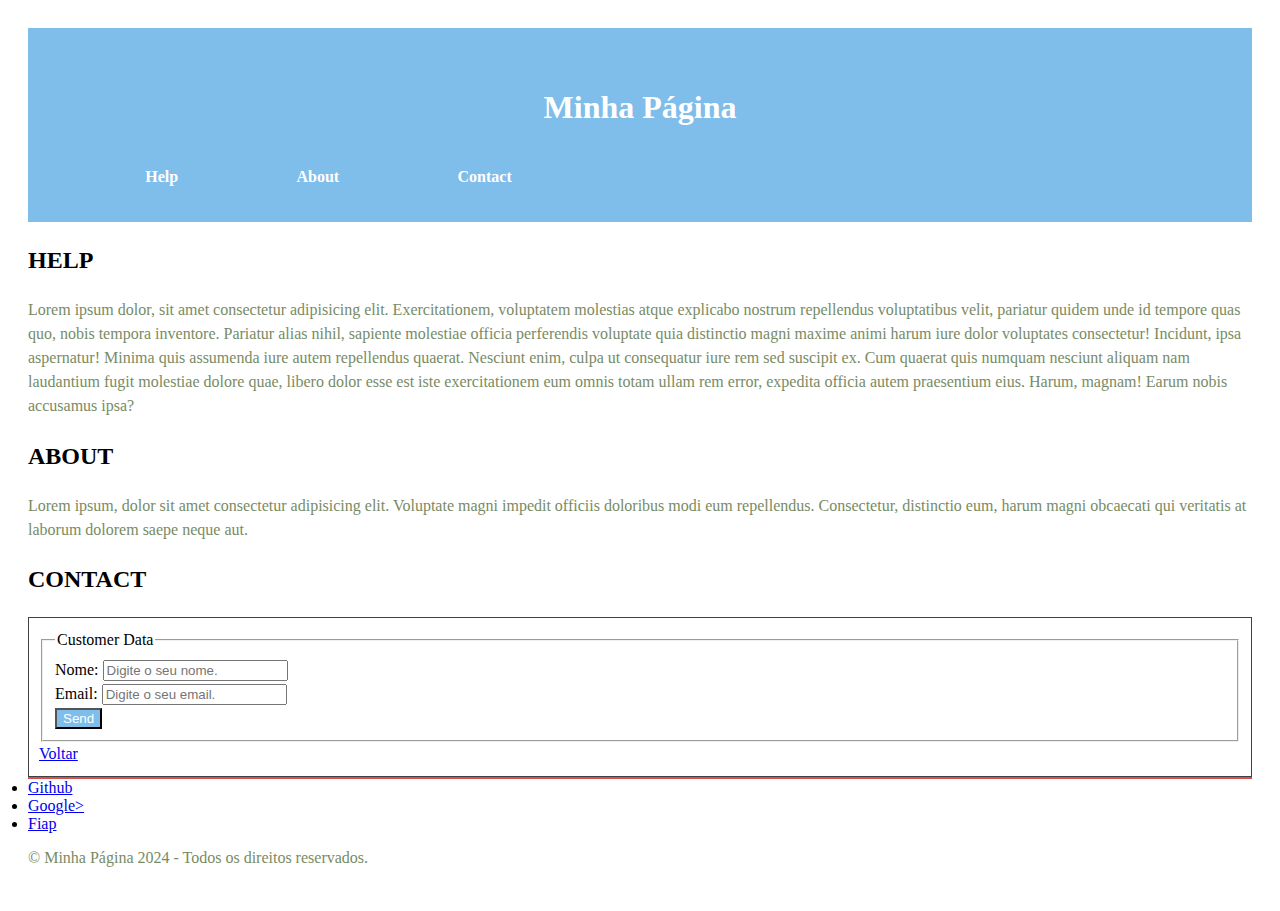
<file: index.html>
<!DOCTYPE html> <!-- Este é o DTD do HTML 5. -->

<html lang="pt-br">

<head>
	<meta charset="UTF-8" />
	<meta name="viewport" content="width=device-width,initial-scale=1.0" />
	<title>Exemplo básico de HTML</title>

	<link rel="stylesheet" href="./css/style.css">

</head>
	<body>
	<span id="topo"></span>
		<div class="container">

			<header class="cabecalho">
				<h1>Minha Página</h1>
				<nav>
					<ul>
						<li class="link"><a href="./paginas/help.html"> Help </a></li> 
						<li class="link"><a href="./paginas/about.html"> About </a></li>
						<li class="link"><a href="#contact"> Contact </a></li>
					</ul>

				</nav>
			</header>
		
			<!-- nav#menu>ul>li*3>a[href="#"]{Item -$} -->

			<section id="conteudo">
				<div> 
					<h2>HELP</h2>
					<p>
						Lorem ipsum dolor, sit amet consectetur adipisicing elit. Exercitationem, voluptatem molestias atque explicabo nostrum repellendus voluptatibus velit, pariatur quidem unde id tempore quas quo, nobis tempora inventore. Pariatur alias nihil, sapiente molestiae officia perferendis voluptate quia distinctio magni maxime animi harum iure dolor voluptates consectetur! Incidunt, ipsa aspernatur! Minima quis assumenda iure autem repellendus quaerat. Nesciunt enim, culpa ut consequatur iure rem sed suscipit ex. Cum quaerat quis numquam nesciunt aliquam nam laudantium fugit molestiae dolore quae, libero dolor esse est iste exercitationem eum omnis totam ullam rem error, expedita officia autem praesentium eius. Harum, magnam! Earum nobis accusamus ipsa?
					</p>
					<a href="./paginas/help.html" ></a>
				</div>
				<div>
					<h2>ABOUT</h2>
					<p>
						Lorem ipsum, dolor sit amet consectetur adipisicing elit. Voluptate magni impedit officiis doloribus modi eum repellendus. Consectetur, distinctio eum, harum magni obcaecati qui veritatis at laborum dolorem saepe neque aut.
					</p>
					<a href="./paginas/about.html"></a>
				</div>
				<div id="contact">
					<h2>CONTACT</h2>
					<form id="formulario">
						<fieldset>
							<legend>Customer Data</legend>

							<div> 
								<label for="idNm">Nome:</label>
								<input type="text" name="txtNm" id="idNm" placeholder="Digite o seu nome.">
							</div>
							<div> 
								<label for="idEmail">Email:</label>
								<input type="email" name="txtEmail" id="idEmail" placeholder="Digite o seu email.">
							</div>
							<div>
								<button type="button">Send</button>
							</div>

						</fieldset>
						<a href="#topo">Voltar</a>
					</form>
				</div>

			</section>


			
			<footer id="rodape">
				<nav>
					<li><a href="https://github.com/" target="_blank">Github</a></li>
					<li><a href="https://www.google.com.br/" target="_blank">Google></ahref=></li>
					<li><a href="https://www.fiap.com.br/" target="_blank">Fiap </a></li>
				</nav>

				<p>
					&copy; Minha Página 2024 - Todos os direitos reservados.
				</p>
				

			</footer>

		</div>

		
		
	</body>
</html>
</file>
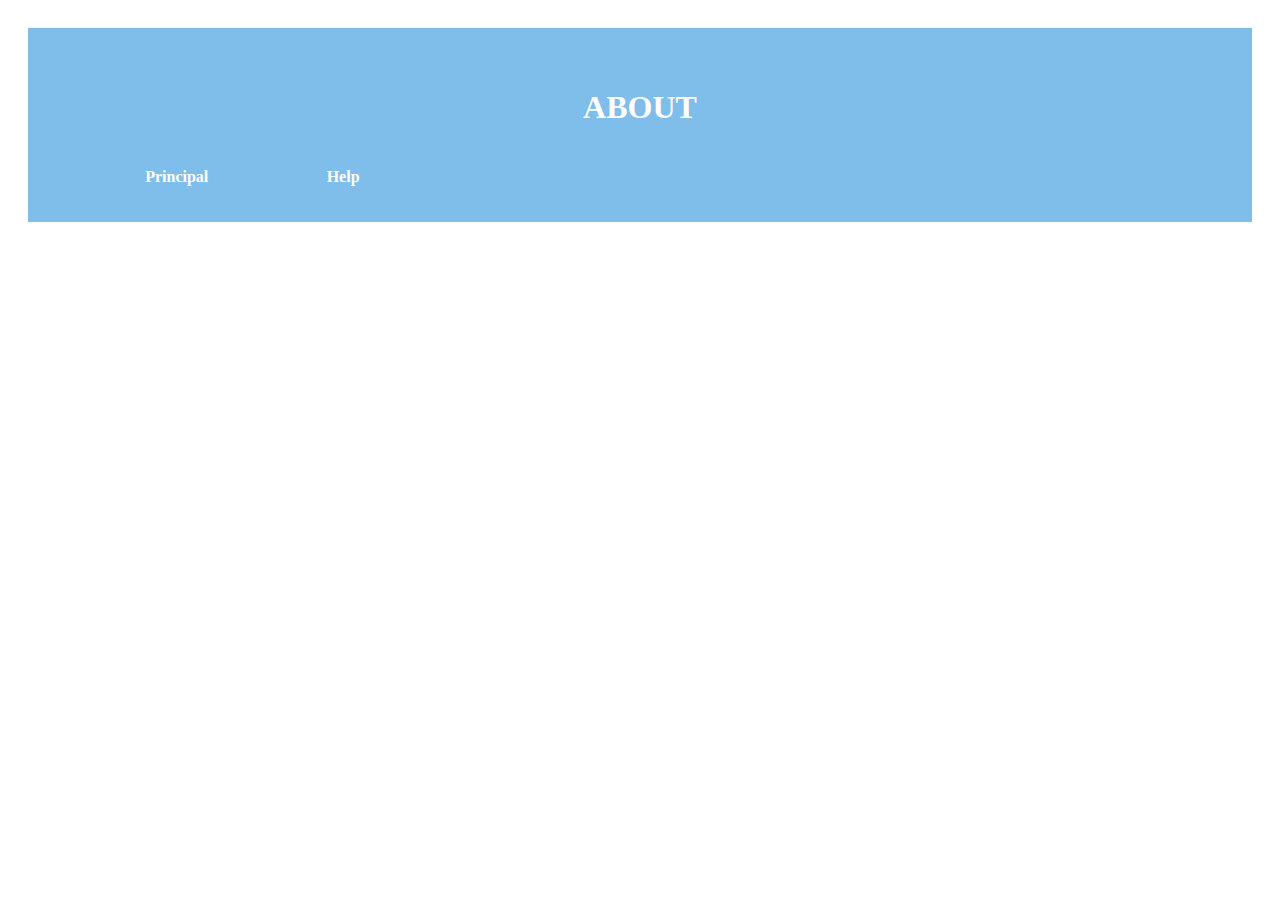
<file: paginas/about.html>
<!DOCTYPE html>
<html lang="pt-br">
<head>
    <meta charset="UTF-8">
    <meta name="viewport" content="width=, initial-scale=1.0">
    <title>ABOUT</title>

    <link rel="stylesheet" href="../css/style.css">

</head>
<body>
    <div class ="container">

        <header class="cabecalho">
            <h1>ABOUT</h1>
            <nav>
                <ul>
                    <li class="link"><a href="../index.html">Principal</a></li> 
                    <li class="link"><a href="./help.html">Help</a></li>
                </ul>
            </nav>
        </header>
    
        <!-- nav#menu>ul>li*3>a[href="#"]{Item -$} -->

    </div>
</body>
</html>
</file>
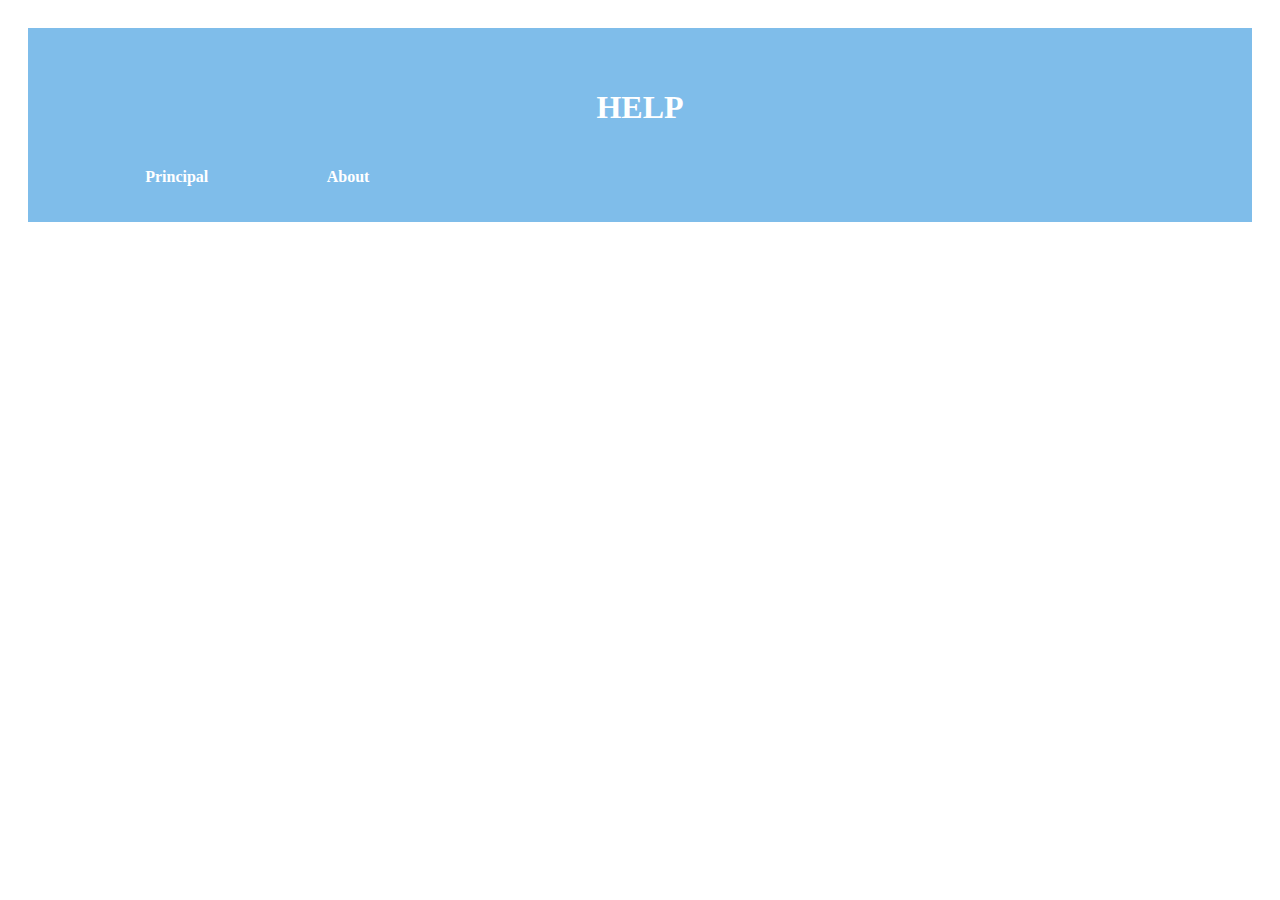
<file: paginas/help.html>
<!DOCTYPE html>
<html lang="pt-br">
<head>
    <meta charset="UTF-8">
    <meta name="viewport" content="width=device-width, initial-scale=1.0">
    <title>HELP</title>

    <link rel="stylesheet" href="../css/style.css">

</head>
<body>
    <div class ="container">

        <header class="cabecalho">
            <h1>HELP</h1>
            <nav>
                <ul>
                    <li class="link"><a href="../index.html">Principal</a></li> 
                    <li class="link"><a href="./about.html">About</a></li>
                </ul>
            </nav>
        </header>
    
        <!-- nav#menu>ul>li*3>a[href="#"]{Item -$} -->

    </div>
</body>
</html>
</file>
<file: css/style.css>
/*Este é um comentário em CSS*/


/*Esta é uma regra CSS3*/
h1 /*seletor*/ {
    background-color: rgb(127, 189, 234);
    color: white;
    padding: 20px;
    text-align:center;
}

h1, h2 {
    font-family: "Georgia", serif; /* Aplica uma fonte serifada */
}

.link{
    display: inline;
    margin: 5%;
    text-align: center;
}

nav ul li a {
    font-weight: bold; 
}

.container {
    padding: 20px;
}

#conteudo {
    line-height: 1.5;
}

#formulario {
    border: 1px solid rgb(65, 64, 64); 
    padding: 10px;
}

p {
    color:rgb(120, 139, 101)
}

#formulario button {
    background-color: rgb(127, 189, 234); 
    color: white; 

}

#rodape {
    border-top: 2px  solid rgb(216, 79, 79); /
}

.cabecalho {
    background-color: rgb(127, 189, 234); 
    color: white; 
    padding: 20px;
}
.cabecalho nav ul li a {
    color: white; 
    text-decoration: none;
}
</file>
